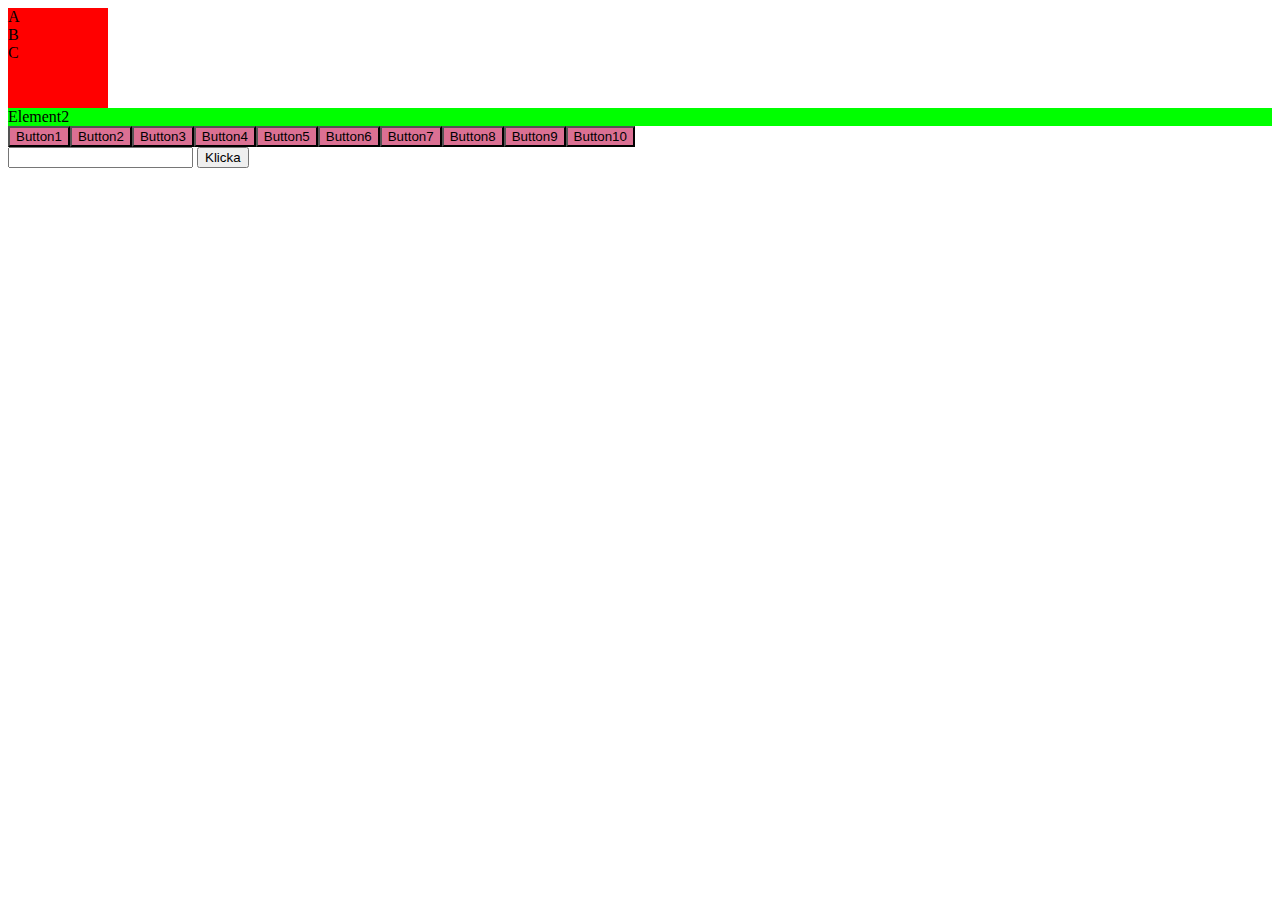
<file: Alla övningar med svar/övningar3 - DOM/index.html>
<!DOCTYPE html>
<html lang="en">
  <head>
    <meta charset="UTF-8" />
    <meta http-equiv="X-UA-Compatible" content="IE=edge" />
    <meta name="viewport" content="width=device-width, initial-scale=1.0" />
    <title>Testprov</title>
    <link rel="stylesheet" href="style.css" />
  </head>
  <body>
    <div id="my-element">
      <div id="A">A</div>
      <div id="C">C</div>
    </div>
    <div id="element2">Element2</div>
    <div id="my-element2"></div>
    <form>
      <input id="input" type="text" />
      <button id="btn">Klicka</button>
    </form>
    <div id="result"></div>

    <script src="1.addBgColor.js"></script>
    <script src="2.createInputResult.js"></script>
    <script src="3.insertBefore.js"></script>
    <script src="4.createButtons.js"></script>
  </body>
</html>
</file>
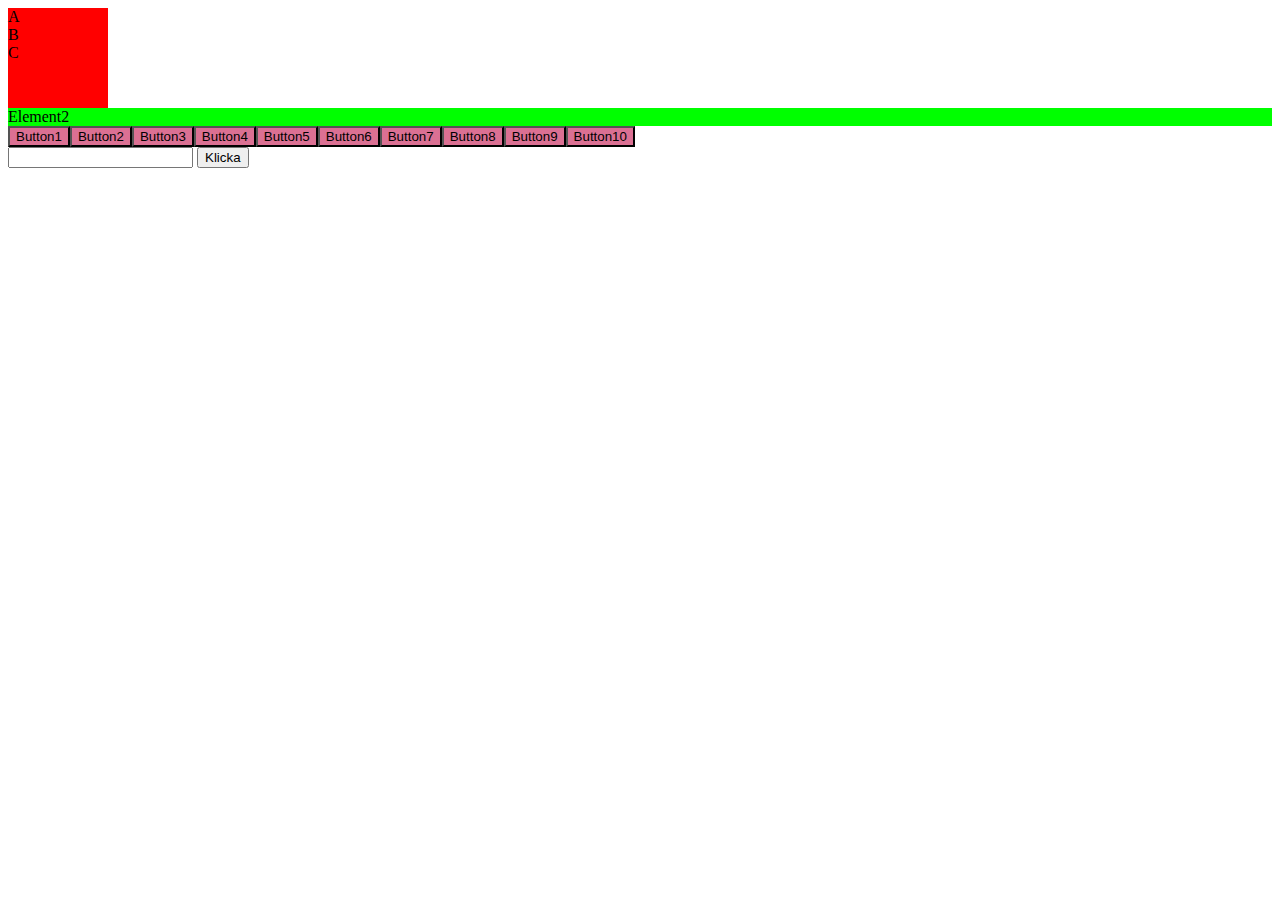
<file: chas_prov_ovningar-main/övningar3/index.html>
<!DOCTYPE html>
<html lang="en">
  <head>
    <meta charset="UTF-8" />
    <meta http-equiv="X-UA-Compatible" content="IE=edge" />
    <meta name="viewport" content="width=device-width, initial-scale=1.0" />
    <title>Testprov</title>
    <link rel="stylesheet" href="style.css" />
  </head>
  <body>
    <div id="my-element">
      <div id="A">A</div>
      <div id="C">C</div>
    </div>
    <div id="element2">Element2</div>
    <div id="my-element2"></div>
    <form>
      <input id="input" type="text" />
      <button id="btn">Klicka</button>
    </form>
    <div id="result"></div>

    <script src="question1.js"></script>
    <script src="question2.js"></script>
    <script src="question3.js"></script>
    <script src="question4.js"></script>
  </body>
</html>
</file>
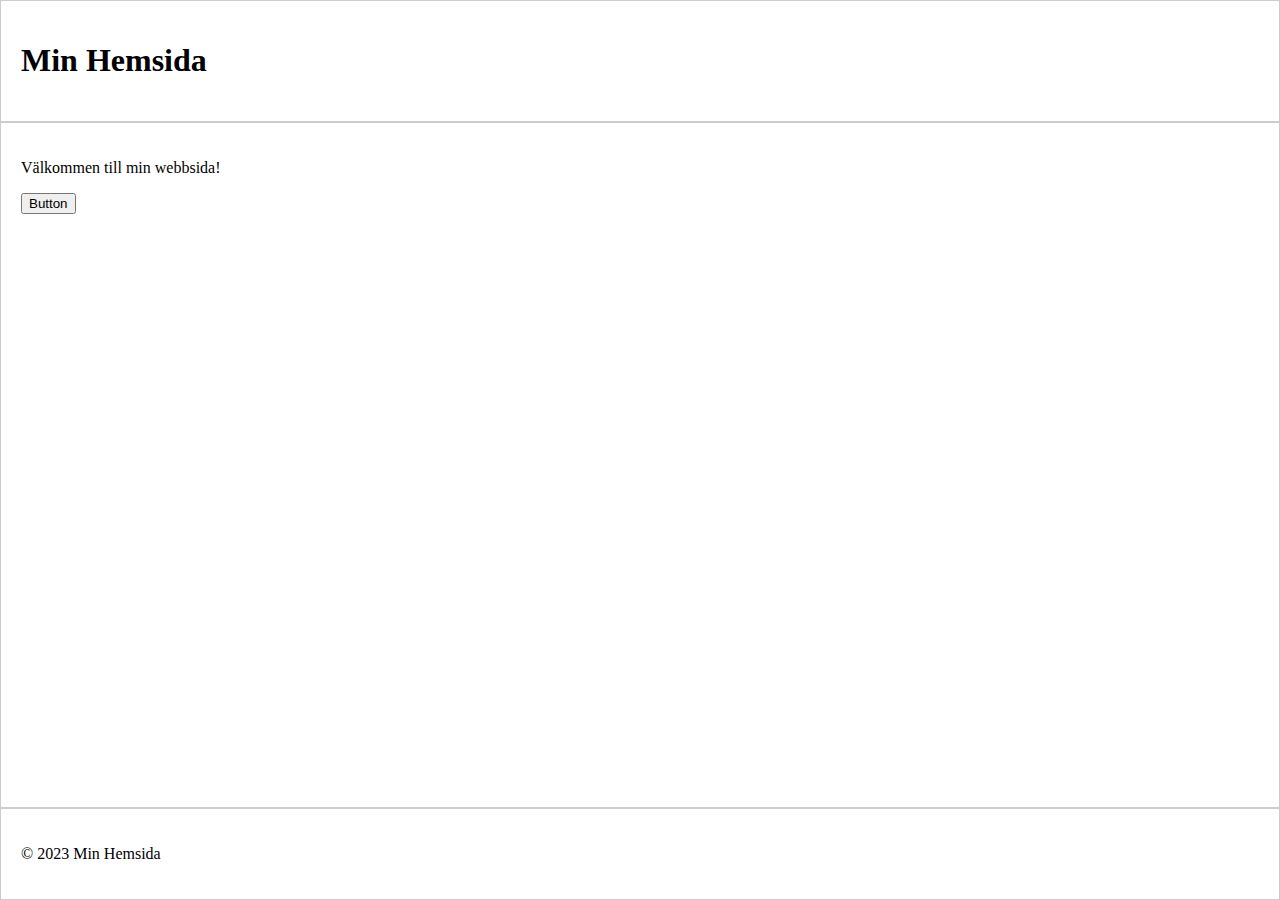
<file: 1. html & css/superBasicSite.html>
<!-- ALLA REPON https://github.com/davidshore/chas_webbutveckling_grundkurs/tree/main -->

<!-- https://github.com/davidshore/chas_webbutveckling_grundkurs/tree/main/v38-html-css-grunder
https://github.com/davidshore/chas_webbutveckling_grundkurs/tree/main/v38-html-css-grunder
https://github.com/davidshore/chas_webbutveckling_grundkurs/tree/main/v39-flexbox-bilder-f%C3%A4rger
https://github.com/davidshore/chas_webbutveckling_grundkurs/tree/main/v40-grid-formul%C3%A4r
https://github.com/davidshore/chas_webbutveckling_grundkurs/tree/main/v41-responsive-animationer -->
<!DOCTYPE html>
<html lang="en">
  <head>
    <meta charset="UTF-8" />
    <meta name="viewport" content="width=device-width, initial-scale=1.0" />
    <title>Min första webbsida</title>
    <link rel="stylesheet" href="styles.css" />
  </head>
  <body>
    <header>
      <h1>Min Hemsida</h1>
    </header>
    <main>
      <section>
        <p>Välkommen till min webbsida!</p>
        <button>Button</button>
      </section>
    </main>
    <footer>
      <p>&copy; 2023 Min Hemsida</p>
    </footer>
  </body>
</html>
</file>
<file: Alla övningar med svar/övningar3 - DOM/style.css>
.primary {
  background-color: palevioletred;
}

.secondary {
  background-color: gray;
}

#my-element {
  width: 100px;
  height: 100px;
}
</file>
<file: chas_prov_ovningar-main/övningar3/style.css>
.primary {
  background-color: palevioletred;
}

.secondary {
  background-color: gray;
}

#my-element {
  width: 100px;
  height: 100px;
}
</file>
<file: 1. html & css/styles.css>
/* ALLA REPON https://github.com/davidshore/chas_webbutveckling_grundkurs/tree/main */

/* https://github.com/davidshore/chas_webbutveckling_grundkurs/tree/main/v38-html-css-grunder
https://github.com/davidshore/chas_webbutveckling_grundkurs/tree/main/v38-html-css-grunder
https://github.com/davidshore/chas_webbutveckling_grundkurs/tree/main/v39-flexbox-bilder-f%C3%A4rger
https://github.com/davidshore/chas_webbutveckling_grundkurs/tree/main/v40-grid-formul%C3%A4r
https://github.com/davidshore/chas_webbutveckling_grundkurs/tree/main/v41-responsive-animationer */

/* 2. Flexbox eller Grid: */
body {
  display: grid;
  grid-template-rows: auto 1fr auto;
  height: 100vh;
  margin: 0;
}

header,
main,
footer {
  padding: 20px;
  border: 1px solid #ccc;
}

main {
  display: flex;
  justify-content: space-between;
}

/* 4. CSS-animationer: */
button {
  transition: background-color 0.3s ease-in-out;
}

button:hover {
  background-color: #4285f4;
  color: white;
}

/* 3. Responsiv design: */

@media (max-width: 600px) {
  body {
    grid-template-rows: auto auto auto;
  }
}
</file>
